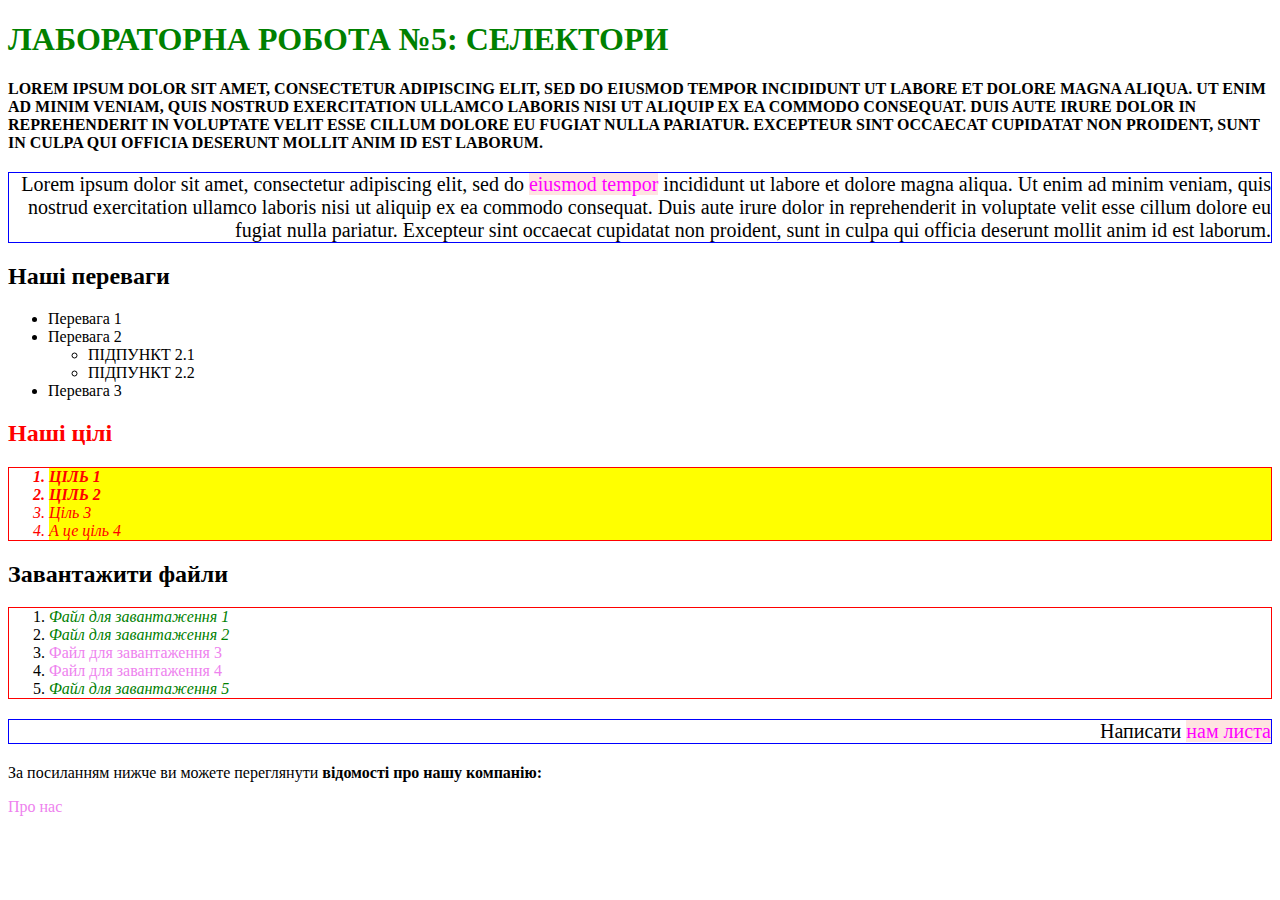
<file: index.html>
<!DOCTYPE html>
<html lang="ua">
<head>
    <meta charset="UTF-8">
    <meta name="viewport" content="width=device-width, initial-scale=1.0">
    <title>Лабораторна робота №5: селектори</title>
    <link rel="stylesheet" href="styles.css">
</head>
<body>

<h1 id="main-header">Лабораторна робота №5: селектори</h1>
<p class="bold">Lorem ipsum dolor sit amet, consectetur adipiscing elit, sed do eiusmod tempor incididunt ut labore et dolore magna aliqua. Ut enim ad minim veniam, quis nostrud exercitation ullamco laboris nisi ut aliquip ex ea commodo consequat. Duis aute irure dolor in reprehenderit in voluptate velit esse cillum dolore eu fugiat nulla pariatur. Excepteur sint occaecat cupidatat non proident, sunt in culpa qui officia deserunt mollit anim id est laborum.</p>
<p>Lorem ipsum dolor sit amet, consectetur adipiscing elit, sed do <a href="link.html">eiusmod tempor</a> incididunt ut labore et dolore magna aliqua. Ut enim ad minim veniam, quis nostrud exercitation ullamco laboris nisi ut aliquip ex ea commodo consequat. Duis aute irure dolor in reprehenderit in voluptate velit esse cillum dolore eu fugiat nulla pariatur. Excepteur sint occaecat cupidatat non proident, sunt in culpa qui officia deserunt mollit anim id est laborum.</p>

<h2>Наші переваги</h2>
<ul>
  <li>Перевага 1</li>
  <li>Перевага 2
    <ul>
      <li>Підпункт 2.1</li>
      <li>Підпункт 2.2</li>
    </ul>
  </li>
  <li>Перевага 3</li>
</ul>

<h2 class="goals">Наші цілі</h2>
<ol class="goals">
  <li class="list__item bold">Ціль 1</li>
  <li class="list__item bold">Ціль 2</li>
  <li class="list__item">Ціль 3</li>
  <li class="list__item">А це ціль 4</li>
</ol> 

<h2>Завантажити файли</h2>
<ol>
  <li><a href="file1.pdf">Файл для завантаження 1</a></li>
  <li><a href="file2.pdf">Файл для завантаження 2</a></li>
  <li><a href="file3.docx">Файл для завантаження 3</a></li>
  <li><a href="file4.docx">Файл для завантаження 4</a></li>
  <li><a href="file5.pdf">Файл для завантаження 5</a></li>
</ol>

<p>Написати <a href="mailto:student@student.uzhnu.edu.ua">нам листа</a></p>
<p>За посиланням нижче ви можете переглянути <strong>відомості про нашу компанію:</strong></p>
<a href="about.html">Про нас</a>

</body>
</html>
</file>
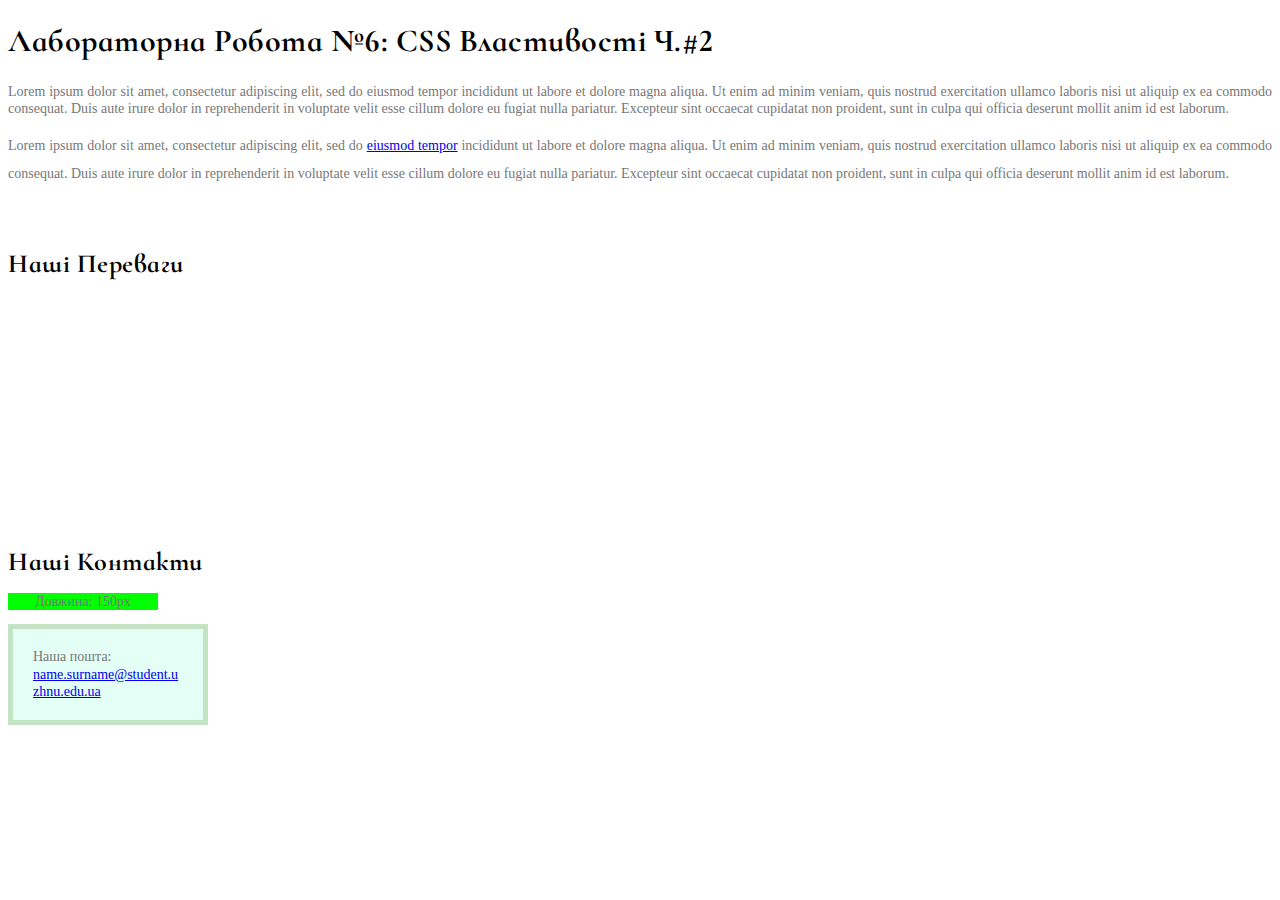
<file: lab6/index.html>
<!DOCTYPE html>
<html lang="ua">
<head>
    <meta charset="UTF-8">
    <meta name="viewport" content="width=device-width, initial-scale=1.0">
    <title>Лабораторна робота №6</title>
    <link href="https://fonts.googleapis.com/css2?family=Cormorant+Infant:wght@700&display=swap" rel="stylesheet">
    <link href="https://fonts.googleapis.com/css2?family=PT+Sans+Narrow&display=swap" rel="stylesheet">
    <link rel="stylesheet" href="styles.css">
</head>
<body>
    <h1>Лабораторна робота №6: CSS властивості ч.#2</h1>
    <p>Lorem ipsum dolor sit amet, consectetur adipiscing elit, sed do eiusmod tempor incididunt ut labore et dolore magna aliqua. Ut enim ad minim veniam, quis nostrud exercitation ullamco laboris nisi ut aliquip ex ea commodo consequat. Duis aute irure dolor in reprehenderit in voluptate velit esse cillum dolore eu fugiat nulla pariatur. Excepteur sint occaecat cupidatat non proident, sunt in culpa qui officia deserunt mollit anim id est laborum.</p>
    <p class="double-line">Lorem ipsum dolor sit amet, consectetur adipiscing elit, sed do <a href="link.html">eiusmod tempor</a> incididunt ut labore et dolore magna aliqua. Ut enim ad minim veniam, quis nostrud exercitation ullamco laboris nisi ut aliquip ex ea commodo consequat. Duis aute irure dolor in reprehenderit in voluptate velit esse cillum dolore eu fugiat nulla pariatur. Excepteur sint occaecat cupidatat non proident, sunt in culpa qui officia deserunt mollit anim id est laborum.</p>

    <h2>Наші переваги</h2>
    <ul class="our-adv">
      <li>Перевага 1</li>
      <li>Перевага 2
        <ul>
          <li>Підпункт 2.1</li>
          <li>Підпункт 2.2</li>
        </ul>
      </li>
      <li>Перевага 3</li>
    </ul>
    
    <h2>Наші контакти</h2>
    <p class="ruler">Довжина: 150px</p>
    <div class="mail-box">
      <p>Наша пошта:<br><a href="mailto:name.surname@student.uzhnu.edu.ua">name.surname@student.uzhnu.edu.ua</a></p>
    </div>
</body>
</html>
</file>
<file: styles.css>
h1 {
    text-transform: uppercase;
    color: red;
}

.goals {
    color: #FF0000;
}

.goals .list__item {
    background-color: yellow;
    font-style: italic;
}

ol {
    border: 1px solid red;
}

#main-header {
    color: green;
}

a[href$=".pdf"] {
    color: green;
    font-style: italic;
}

a {
    color: violet;
    text-decoration: none;
}

ul ul {
    text-transform: uppercase;
}

p a {
    color: magenta;
    background-color: mistyrose;
}

.bold {
    font-weight: bold;
}

.bold {
    text-transform: uppercase;
}

p:nth-of-type(2),
p:nth-of-type(3) {
    text-align: right;
    border: 1px solid blue;
    font-size: 20px;
}

h1 {
    color: red;
}

* {
    box-sizing: border-box;
}

.goals .list__item span {
    background-color: yellow;
}
</file>
<file: lab6/styles.css>
body {
    font-family: serif;
    font-size: 14px;
    line-height: 1.25;
    color: #777;
}

ul ul {
    font-weight: bold;
    font-style: italic;
}

h1, h2 {
    font-family: 'Cormorant Infant', serif;
    letter-spacing: 0.5px;
    color: black;
    text-transform: capitalize;
}

h1 {
    font-size: 32px;
}

h2 {
    font-size: 26px;
    margin-top: 60px;
    margin-bottom: 0;
}

.double-line {
    line-height: 2;
}

.mail-box {
    width: 150px;
    background-color: #E3FFF6;
    border: 5px solid #C2E4C2;
    padding: 5px 20px;
}

.mail-box a {
    display: block; 
    word-wrap: break-word; 
}

p {
    text-align: justify; 
}

.our-adv {
    background-image: url('http://picsum.photos/id/357/700/400?blur=5');
    padding-top: 30px;
    padding-bottom: 60px;
    color: white;
    font-size: 16px;
}

.our-adv {
    background-size: cover; 
    background-position: center; 
}
.ruler {
    width: 150px;
    background-color: lime;
    text-align: center;
}
</file>
